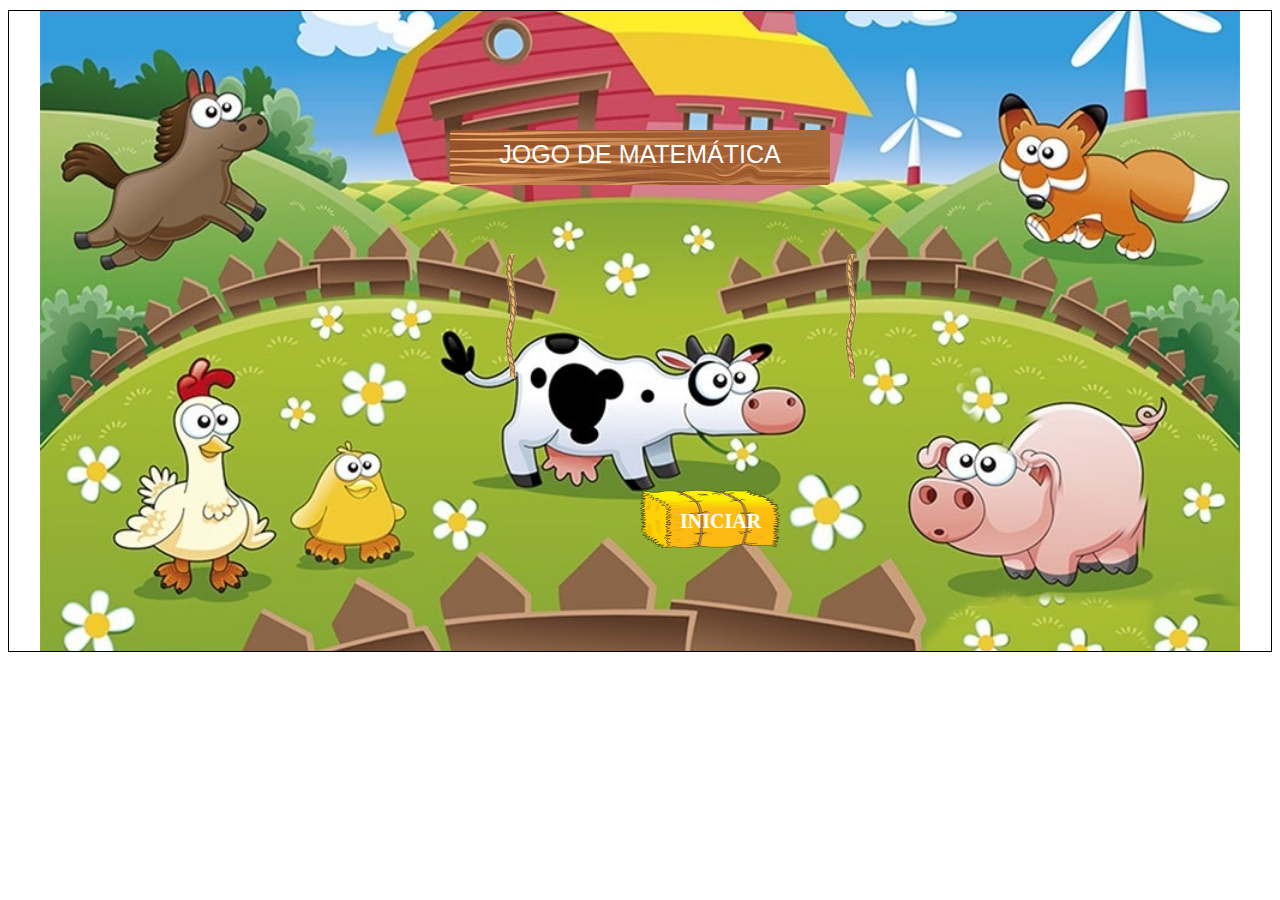
<file: Jogos/primeiro_ano/pagina_primeiro_ano.html>
<!DOCTYPE html>
<html>
<head>
	<title>Primeiro Ano</title>
	<meta charset="utf-8">
	<link rel="stylesheet" href="https://stackpath.bootstrapcdn.com/bootstrap/4.1.3/css/bootstrap.min.css" integrity=
	"sha384-MCw98/SFnGE8fJT3GXwEOngsV7Zt27NXFoaoApmYm81iuXoPkFOJwJ8ERdknLPMO" crossorigin="anonymous">

	<link rel="stylesheet" href="https://use.fontawesome.com/releases/v5.7.0/css/all.css" integrity="sha384-lZN37f5QGtY3VHgisS14W3ExzMWZxybE1SJSEsQp9S+oqd12jhcu+A56Ebc1zFSJ" crossorigin="anonymous">

	<link rel="stylesheet" type="text/css" href="../../Css/estilo.css">

	<script src="../../Js/script.js"></script>
</head>
<body>
	<div class="container">
		<div class="principal" style=" background-image: url(../../Resources/Images/fazenda.jpg);">
		<audio id="audio" autoplay="autoplay" loop="loop">
			<source src="../../Resources/Audios/Little-Bird.mp3" type="audio/mpeg">
			Your browser does not support the audio element.
		</audio>

		<h2 id="som" onclick="mute()"><i id="icon_mute" class="fas fa-volume-down"></i></h2>

		<!-- NOME DO JOGO-->
		<div id="corda1" class="corda" style="background-image: url(../../Resources/Images/cordas.png);" ></div>
		<div id="corda2" class="corda" style="background-image: url(../../Resources/Images/cordas.png);" ></div>
		<div class="placa" style="background-image: url(../../Resources/Images/placa.jpg);">
			<header>JOGO DE MATEMÁTICA</header>
		</div>
		<input id="btnIniciar" onclick="myfunction()" type="image" src="../../Resources/Images/fenos.png" data-toggle="modal" data-target="#exampleModal">
		<a id="botaoIniciar" href=""><b>INICIAR</b></a>
    	</div>
	</div>
<!-- JavaScript -->
	<script src="https://code.jquery.com/jquery-3.3.1.slim.min.js" integrity=
	"sha384-q8i/X+965DzO0rT7abK41JStQIAqVgRVzpbzo5smXKp4YfRvH+8abtTE1Pi6jizo" crossorigin="anonymous"></script>
	
	<script src="https://cdnjs.cloudflare.com/ajax/libs/popper.js/1.14.3/umd/popper.min.js" integrity=
	"sha384-ZMP7rVo3mIykV+2+9J3UJ46jBk0WLaUAdn689aCwoqbBJiSnjAK/l8WvCWPIPm49" crossorigin="anonymous"></script>
	
	<script src="https://stackpath.bootstrapcdn.com/bootstrap/4.1.3/js/bootstrap.min.js" integrity=
	"sha384-ChfqqxuZUCnJSK3+MXmPNIyE6ZbWh2IMqE241rYiqJxyMiZ6OW/JmZQ5stwEULTy" crossorigin="anonymous"></script>
</body>
</html>
</file>
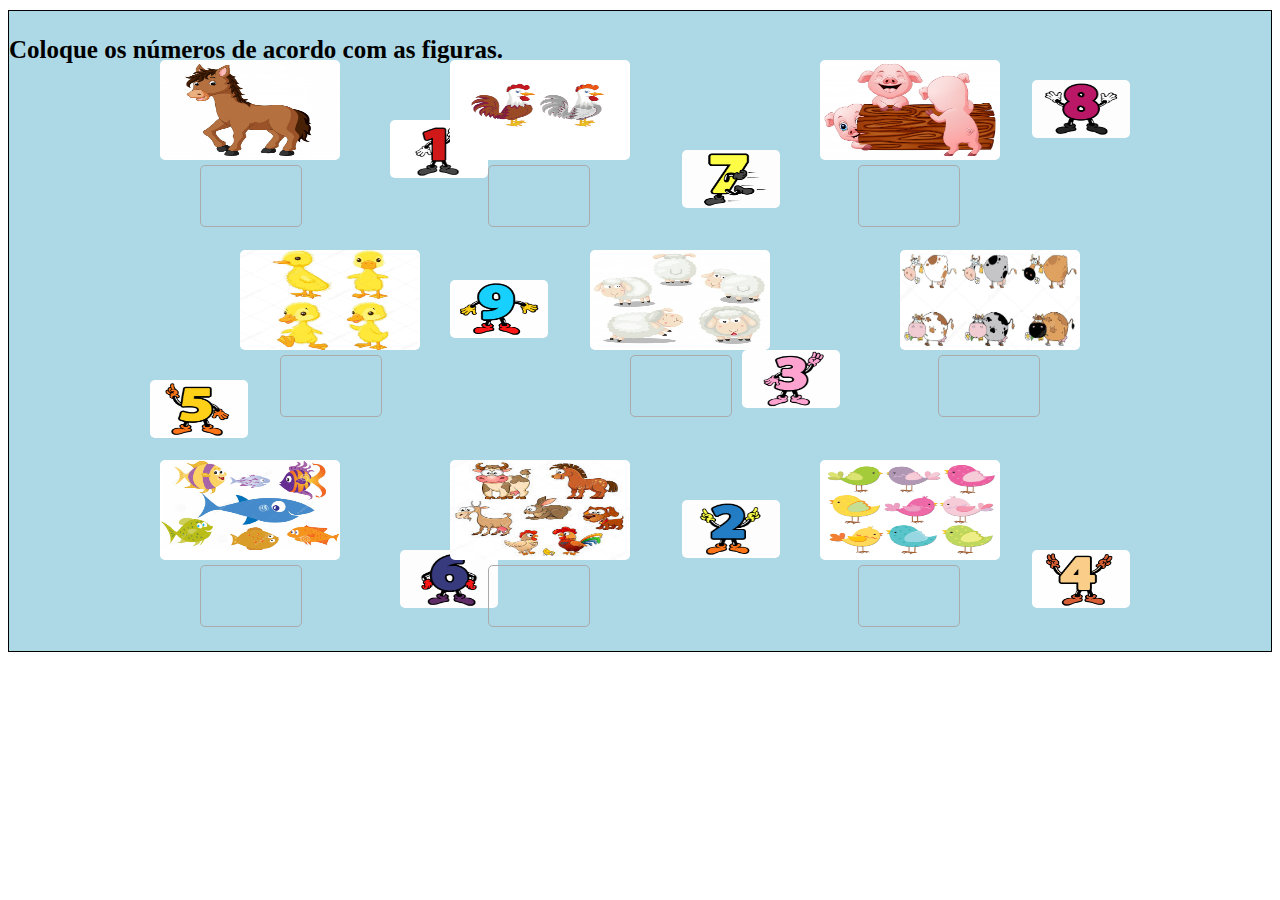
<file: Jogos/primeiro_ano/sequencia_numerica.html>
<!DOCTYPE html>
<html>
<head>
	<title>Sequência Numérica</title>
	<meta charset="utf-8">
	<link rel="stylesheet" href="https://stackpath.bootstrapcdn.com/bootstrap/4.1.3/css/bootstrap.min.css" integrity=
	"sha384-MCw98/SFnGE8fJT3GXwEOngsV7Zt27NXFoaoApmYm81iuXoPkFOJwJ8ERdknLPMO" crossorigin="anonymous">

	<link rel="stylesheet" href="https://use.fontawesome.com/releases/v5.7.0/css/all.css" integrity="sha384-lZN37f5QGtY3VHgisS14W3ExzMWZxybE1SJSEsQp9S+oqd12jhcu+A56Ebc1zFSJ" crossorigin="anonymous">

	<link rel="stylesheet" type="text/css" href="Css/estilo2.css">

	<script src="../../Js/script.js"></script>

	<meta name="viewport" content="width=device-width, initial-scale=1, shrink-to-fit=no">
	
</head>
<body>
	<div class="container">
		<div class="principalDois">
		<audio id="audio" autoplay="autoplay" loop="loop">
			<source src="../../Resources/Audios/Music-Box-Puzzles.mp3" type="audio/mpeg">
			Your browser does not support the audio element.
		</audio>

		<h2 id="som" onclick="mute()"><i id="icon_mute" class="fas fa-volume-down"></i></h2>

		<p><b> Coloque os números de acordo com as figuras.</b></p>

		<div id="divCavalo"><img class="img1" src="../../Resources/Images/cavalo.jpg"></div> 
		<div id="divUm" ondrop="drop(event)" ondragover="allowDrop(event)"><img class="img2" id="target1" 
			src="../../Resources/Images/um.jpg" ondragstart="dragStart(event)"></div>
		<div id="divVazia1" class="div" ondrop="drop(event)" ondragover="allowDrop(event)"></div>

		<div id="divGalinha"><img class="img1" src="../../Resources/Images/galinhas.jpg"></div> 
		<div id="divDois" ondrop="drop(event)" ondragover="allowDrop(event)"><img class="img2" id="target2" 
			src="../../Resources/Images/dois.png" ondragstart="dragStart(event)"></div>
		<div id="divVazia2" class="div" ondrop="drop(event)" ondragover="allowDrop(event)"></div>

		<div id="divPorco"><img class="img1" src="../../Resources/Images/porquinhos.jpg"></div> 
		<div id="divTres" ondrop="drop(event)" ondragover="allowDrop(event)"><img class="img2" id="target3" 
			src="../../Resources/Images/tres.png" ondragstart="dragStart(event)"></div>
		<div id="divVazia3" class="div" ondrop="drop(event)" ondragover="allowDrop(event)"></div>

		<div id="divPato"><img class="img1" src="../../Resources/Images/patinhos.jpg"></div> 
		<div id="divQuatro" ondrop="drop(event)" ondragover="allowDrop(event)"><img class="img2" id="target4" 
			src="../../Resources/Images/quatro.jpg" draggable="true" ondragstart="dragStart(event)"></div>
		<div id="divVazia4" class="div" ondrop="drop(event)" ondragover="allowDrop(event)"></div>

		<div id="divOvelha"><img class="img1" src="../../Resources/Images/ovelhinhas.jpg"></div> 
		<div id="divCinco" ondrop="drop(event)" ondragover="allowDrop(event)"><img class="img2" id="target5" 
			src="../../Resources/Images/cinco.jpg" draggable="true" ondragstart="dragStart(event)"></div>
		<div id="divVazia5" class="div" ondrop="drop(event)" ondragover="allowDrop(event)"></div>

		<div id="divVaca"><img class="img1" src="../../Resources/Images/vacas.jpg"></div> 
		<div id="divSeis" ondrop="drop(event)" ondragover="allowDrop(event)"><img class="img2" id="target6" 
			src="../../Resources/Images/seis.png" draggable="true" ondragstart="dragStart(event)"></div>
		<div id="divVazia6" class="div" ondrop="drop(event)" ondragover="allowDrop(event)"></div>

		<div id="divPeixe"><img class="img1" src="../../Resources/Images/peixes.jpg"></div> 
		<div id="divSete" ondrop="drop(event)" ondragover="allowDrop(event)"><img class="img2" id="target7" 
			src="../../Resources/Images/sete.jpg" draggable="true" ondragstart="dragStart(event)"></div>
		<div id="divVazia7" class="div" ondrop="drop(event)" ondragover="allowDrop(event)"></div>

		<div id="divAnimais"><img class="img1" src="../../Resources/Images/animais.jpg"></div> 
		<div id="divOito" ondrop="drop(event)" ondragover="allowDrop(event)"><img class="img2" id="target8" 
			src="../../Resources/Images/oito.png" draggable="true" ondragstart="dragStart(event)"></div>
		<div id="divVazia8" class="div" ondrop="drop(event)" ondragover="allowDrop(event)"></div>
		
		<div id="divPassaro"><img class="img1" src="../../Resources/Images/passarinhos.png"></div> 
		<div id="divNove" ondrop="drop(event)" ondragover="allowDrop(event)"><img class="img2" id="target9" 
			src="../../Resources/Images/nove.jpg" draggable="true" ondragstart="dragStart(event)"></div>
		<div id="divVazia9" class="div" ondrop="drop(event)" ondragover="allowDrop(event)"></div>
		</div>
	</div>
	<script type="text/javascript">
		function dragStart(event) {
		  event.dataTransfer.setData("text", event.target.id);
		}

		function allowDrop(event) {
				  event.preventDefault();
		}

		function drop(event) {
		  event.preventDefault();
		  var data = event.dataTransfer.getData("text");
		  event.target.appendChild(document.getElementById(data));
		}

	</script>
	<!--AUDIO-->
	<script>
    	$('document').ready(function(){
        	var audio = document.getElementById("audio"); 
        	audio.play();
    	});
	</script>

	<script type="text/javascript">
		audio = document.getElementById('audio');
		
		function mute(){

        	if( audio.muted ){
           		audio.muted = false;
           		$('#icon_mute').removeClass('fa-volume-mute');
           		$('#icon_mute').addClass('fa-volume-down');
        	}else{
            	audio.muted = true;
            	$('#icon_mute').removeClass('fa-volume-down');
           		$('#icon_mute').addClass('fa-volume-mute');
       		}
   		} 
	</script>

<!-- JavaScript -->
	<script src="https://code.jquery.com/jquery-3.3.1.slim.min.js" integrity=
	"sha384-q8i/X+965DzO0rT7abK41JStQIAqVgRVzpbzo5smXKp4YfRvH+8abtTE1Pi6jizo" crossorigin="anonymous"></script>
	
	<script src="https://cdnjs.cloudflare.com/ajax/libs/popper.js/1.14.3/umd/popper.min.js" integrity=
	"sha384-ZMP7rVo3mIykV+2+9J3UJ46jBk0WLaUAdn689aCwoqbBJiSnjAK/l8WvCWPIPm49" crossorigin="anonymous"></script>
	
	<script src="https://stackpath.bootstrapcdn.com/bootstrap/4.1.3/js/bootstrap.min.js" integrity=
	"sha384-ChfqqxuZUCnJSK3+MXmPNIyE6ZbWh2IMqE241rYiqJxyMiZ6OW/JmZQ5stwEULTy" crossorigin="anonymous"></script>
</body>
</html>
</file>
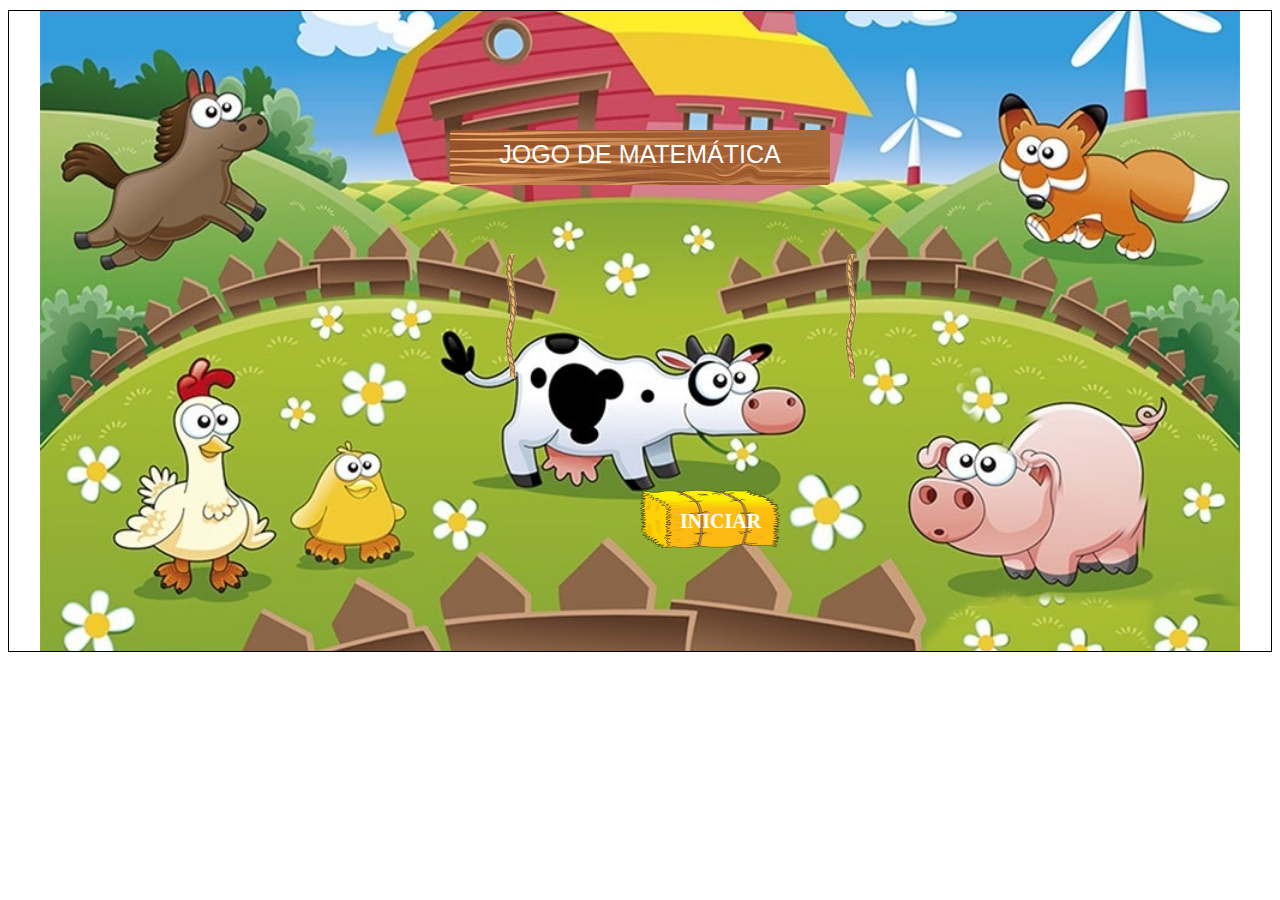
<file: Jogos/quarto_ano/pagina_quarto_ano.html>
<!DOCTYPE html>
<html>
<head>
	<title>Quarto Ano</title>
	<meta charset="utf-8">
	<link rel="stylesheet" href="https://stackpath.bootstrapcdn.com/bootstrap/4.1.3/css/bootstrap.min.css" integrity=
	"sha384-MCw98/SFnGE8fJT3GXwEOngsV7Zt27NXFoaoApmYm81iuXoPkFOJwJ8ERdknLPMO" crossorigin="anonymous">

	<link rel="stylesheet" href="https://use.fontawesome.com/releases/v5.7.0/css/all.css" integrity="sha384-lZN37f5QGtY3VHgisS14W3ExzMWZxybE1SJSEsQp9S+oqd12jhcu+A56Ebc1zFSJ" crossorigin="anonymous">

	<link rel="stylesheet" type="text/css" href="../../Css/estilo.css">

	<script src="../../Js/script.js"></script>
</head>
<body>
	<div class="container">
		<div class="principal" style=" background-image: url(../../Resources/Images/fazenda.jpg);">
		<audio id="audio" autoplay="autoplay" loop="loop">
			<source src="../../Resources/Audios/Little-Bird.mp3" type="audio/mpeg">
			Your browser does not support the audio element.
		</audio>
		
		<h2 id="som" onclick="mute()"><i id="icon_mute" class="fas fa-volume-down"></i></h2>

		<!-- NOME DO JOGO-->
		<div id="corda1" class="corda" style="background-image: url(../../Resources/Images/cordas.png);"></div>
		<div id="corda2" class="corda" style="background-image: url(../../Resources/Images/cordas.png);"></div>
		<div class="placa" style="background-image: url(../../Resources/Images/placa.jpg);">
			<header>JOGO DE MATEMÁTICA</header>
		</div>
		<input id="btnIniciar" type="image" src="../../Resources/Images/fenos.png" data-toggle="modal" data-target="#exampleModal">
		<a id="botaoIniciar" href=""><b>INICIAR</b></a>
		</div>
	</div>
<!-- JavaScript -->
	<script src="https://code.jquery.com/jquery-3.3.1.slim.min.js" integrity=
	"sha384-q8i/X+965DzO0rT7abK41JStQIAqVgRVzpbzo5smXKp4YfRvH+8abtTE1Pi6jizo" crossorigin="anonymous"></script>
	
	<script src="https://cdnjs.cloudflare.com/ajax/libs/popper.js/1.14.3/umd/popper.min.js" integrity=
	"sha384-ZMP7rVo3mIykV+2+9J3UJ46jBk0WLaUAdn689aCwoqbBJiSnjAK/l8WvCWPIPm49" crossorigin="anonymous"></script>
	
	<script src="https://stackpath.bootstrapcdn.com/bootstrap/4.1.3/js/bootstrap.min.js" integrity=
	"sha384-ChfqqxuZUCnJSK3+MXmPNIyE6ZbWh2IMqE241rYiqJxyMiZ6OW/JmZQ5stwEULTy" crossorigin="anonymous"></script>
</body>
</html>
</file>
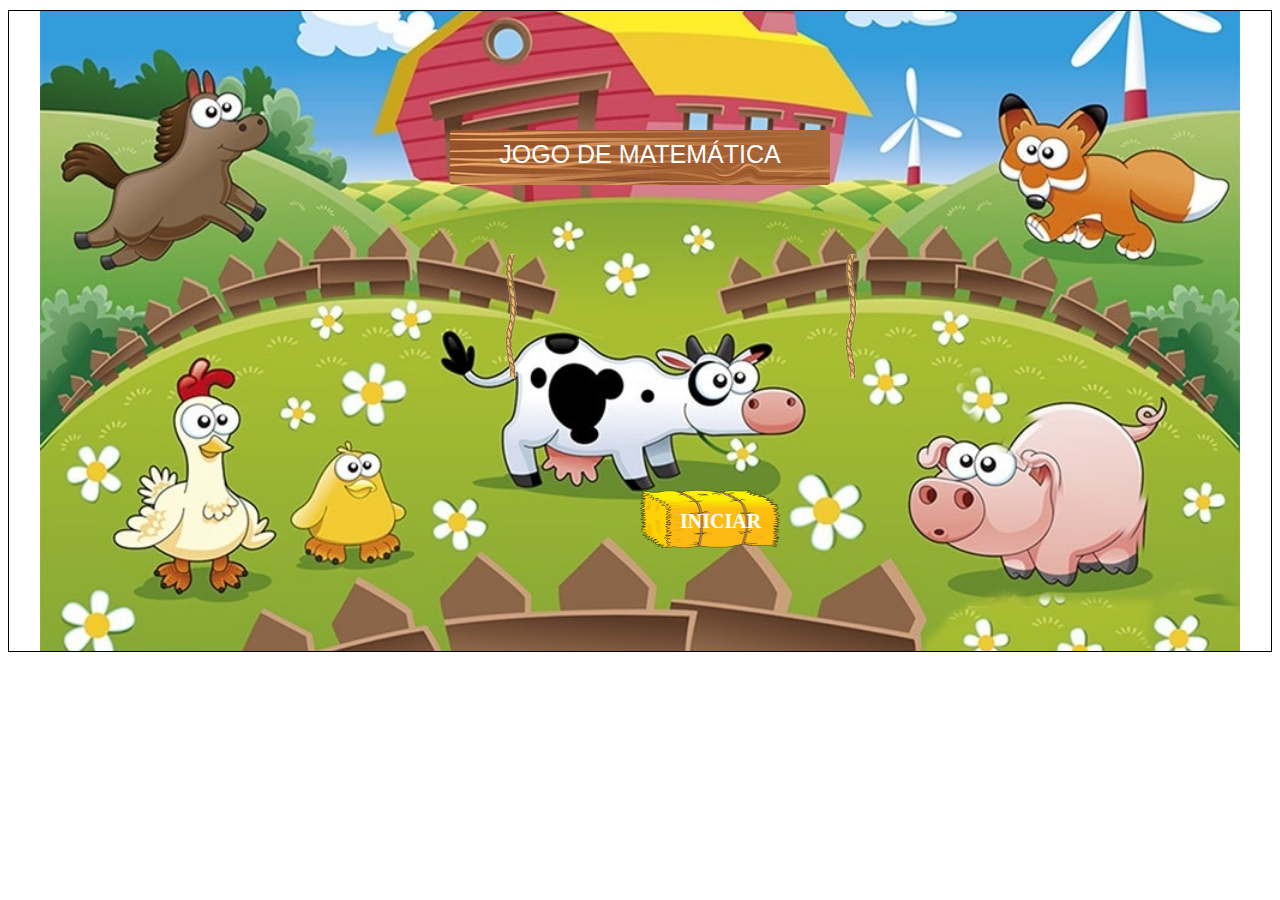
<file: Jogos/quinto_ano/pagina_quinto_ano.html>
<!DOCTYPE html>
<html>
<head>
	<title>Quinto Ano</title>
	<meta charset="utf-8">
	<link rel="stylesheet" href="https://stackpath.bootstrapcdn.com/bootstrap/4.1.3/css/bootstrap.min.css" integrity=
	"sha384-MCw98/SFnGE8fJT3GXwEOngsV7Zt27NXFoaoApmYm81iuXoPkFOJwJ8ERdknLPMO" crossorigin="anonymous">

	<link rel="stylesheet" href="https://use.fontawesome.com/releases/v5.7.0/css/all.css" integrity="sha384-lZN37f5QGtY3VHgisS14W3ExzMWZxybE1SJSEsQp9S+oqd12jhcu+A56Ebc1zFSJ" crossorigin="anonymous">

	<link rel="stylesheet" type="text/css" href="../../Css/estilo.css">

	<script src="../../Js/script.js"></script>
</head>
<body>
	<div class="container">
		<div class="principal" style=" background-image: url(../../Resources/Images/fazenda.jpg);">
		<audio id="audio" autoplay="autoplay" loop="loop">
			<source src="../../Resources/Audios/Little-Bird.mp3" type="audio/mpeg">
			Your browser does not support the audio element.
		</audio>
		
		<h2 id="som" onclick="mute()"><i id="icon_mute" class="fas fa-volume-down"></i></h2>

		<!-- NOME DO JOGO-->
		<div id="corda1" class="corda" style="background-image: url(../../Resources/Images/cordas.png);"></div>
		<div id="corda2" class="corda" style="background-image: url(../../Resources/Images/cordas.png);"></div>
		<div class="placa" style="background-image: url(../../Resources/Images/placa.jpg);">
			<header>JOGO DE MATEMÁTICA</header>
		</div>
		<input id="btnIniciar" type="image" src="../../Resources/Images/fenos.png" data-toggle="modal" data-target="#exampleModal">
		<a id="botaoIniciar" href=""><b>INICIAR</b></a>
		</div>
	</div>
<!-- JavaScript -->
	<script src="https://code.jquery.com/jquery-3.3.1.slim.min.js" integrity=
	"sha384-q8i/X+965DzO0rT7abK41JStQIAqVgRVzpbzo5smXKp4YfRvH+8abtTE1Pi6jizo" crossorigin="anonymous"></script>
	
	<script src="https://cdnjs.cloudflare.com/ajax/libs/popper.js/1.14.3/umd/popper.min.js" integrity=
	"sha384-ZMP7rVo3mIykV+2+9J3UJ46jBk0WLaUAdn689aCwoqbBJiSnjAK/l8WvCWPIPm49" crossorigin="anonymous"></script>
	
	<script src="https://stackpath.bootstrapcdn.com/bootstrap/4.1.3/js/bootstrap.min.js" integrity=
	"sha384-ChfqqxuZUCnJSK3+MXmPNIyE6ZbWh2IMqE241rYiqJxyMiZ6OW/JmZQ5stwEULTy" crossorigin="anonymous"></script>
</body>
</html>
</file>
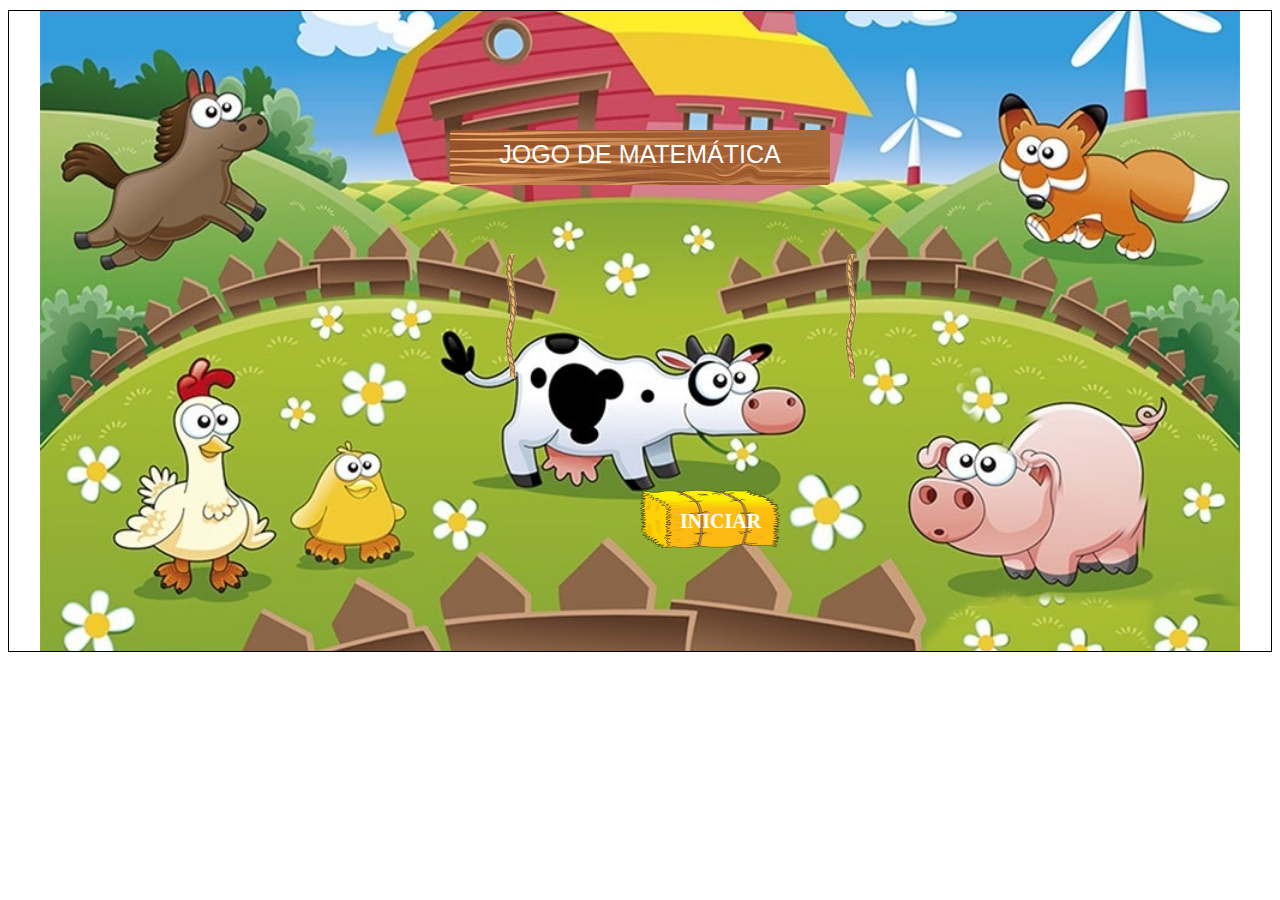
<file: Jogos/segundo_ano/pagina_segundo_ano.html>
<!DOCTYPE html>
<html>
<head>
	<title>Segundo ano</title>
	<meta charset="utf-8">
	<link rel="stylesheet" href="https://stackpath.bootstrapcdn.com/bootstrap/4.1.3/css/bootstrap.min.css" integrity=
	"sha384-MCw98/SFnGE8fJT3GXwEOngsV7Zt27NXFoaoApmYm81iuXoPkFOJwJ8ERdknLPMO" crossorigin="anonymous">

	<link rel="stylesheet" href="https://use.fontawesome.com/releases/v5.7.0/css/all.css" integrity="sha384-lZN37f5QGtY3VHgisS14W3ExzMWZxybE1SJSEsQp9S+oqd12jhcu+A56Ebc1zFSJ" crossorigin="anonymous">

	<link rel="stylesheet" type="text/css" href="../../Css/estilo.css">

	<script src="../../Js/script.js"></script>
</head>
<body>
	<div class="container">
		<div class="principal" style=" background-image: url(../../Resources/Images/fazenda.jpg);">
		<audio id="audio" autoplay="autoplay" loop="loop">
			<source src="../../Resources/Audios/Little-Bird.mp3" type="audio/mpeg">
			Your browser does not support the audio element.
		</audio>
		
		<h2 id="som" onclick="mute()"><i id="icon_mute" class="fas fa-volume-down"></i></h2>

		<!-- NOME DO JOGO-->
		<div id="corda1" class="corda" style="background-image: url(../../Resources/Images/cordas.png);" ></div>
		<div id="corda2" class="corda" style="background-image: url(../../Resources/Images/cordas.png);" ></div>
		<div class="placa" style="background-image: url(../../Resources/Images/placa.jpg);">
			<header>JOGO DE MATEMÁTICA</header>
		</div>
		<input id="btnIniciar" type="image" src="../../Resources/Images/fenos.png" data-toggle="modal" data-target="#exampleModal">
		<a id="botaoIniciar" href=""><b>INICIAR</b></a>
		</div>
	</div>
<!-- JavaScript -->
	<script src="https://code.jquery.com/jquery-3.3.1.slim.min.js" integrity=
	"sha384-q8i/X+965DzO0rT7abK41JStQIAqVgRVzpbzo5smXKp4YfRvH+8abtTE1Pi6jizo" crossorigin="anonymous"></script>
	
	<script src="https://cdnjs.cloudflare.com/ajax/libs/popper.js/1.14.3/umd/popper.min.js" integrity=
	"sha384-ZMP7rVo3mIykV+2+9J3UJ46jBk0WLaUAdn689aCwoqbBJiSnjAK/l8WvCWPIPm49" crossorigin="anonymous"></script>
	
	<script src="https://stackpath.bootstrapcdn.com/bootstrap/4.1.3/js/bootstrap.min.js" integrity=
	"sha384-ChfqqxuZUCnJSK3+MXmPNIyE6ZbWh2IMqE241rYiqJxyMiZ6OW/JmZQ5stwEULTy" crossorigin="anonymous"></script>
</body>
</html>
</file>
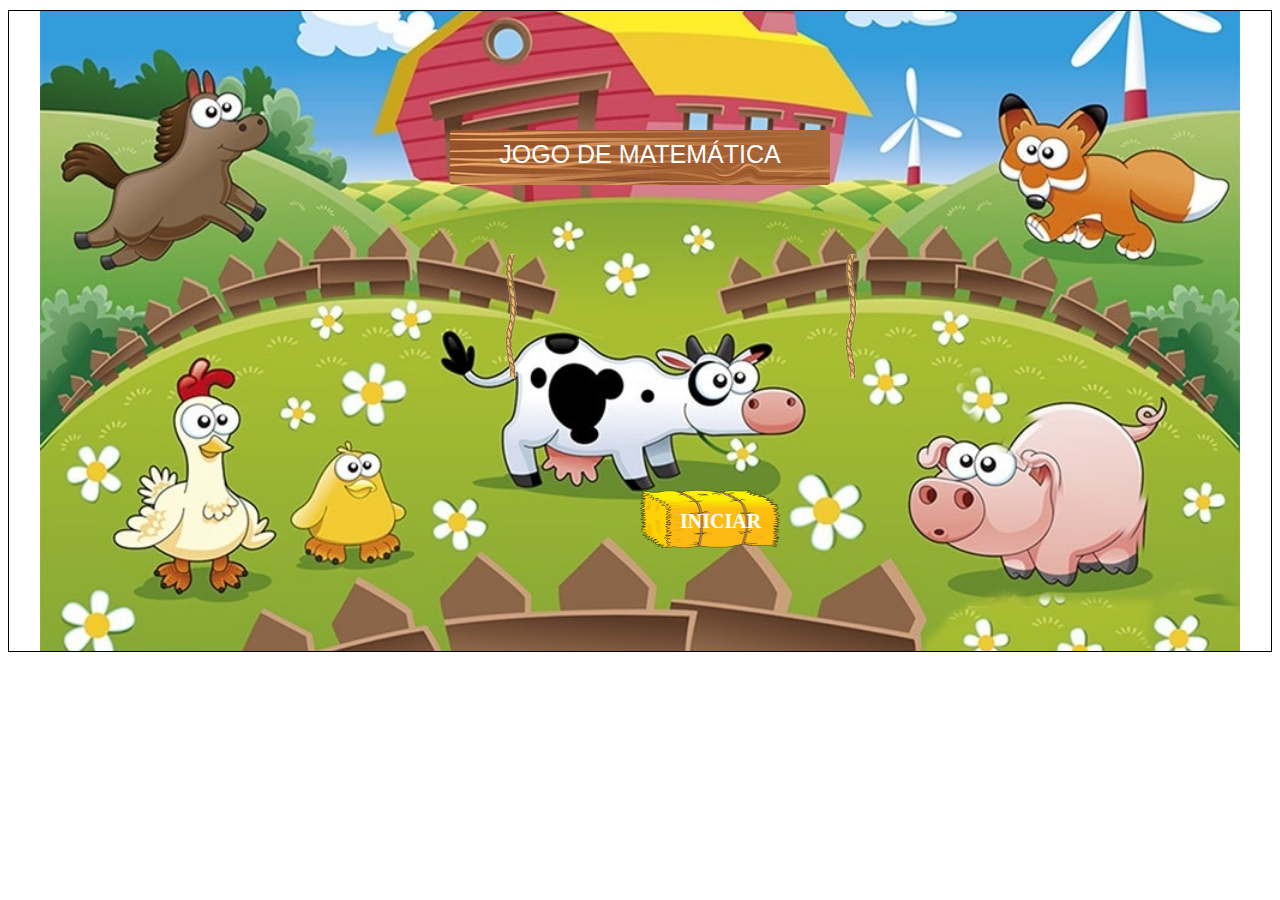
<file: Jogos/terceiro_ano/pagina_terceiro_ano.html>
<!DOCTYPE html>
<html>
<head>
	<title>Terceiro Ano</title>
	<meta charset="utf-8">
	<link rel="stylesheet" href="https://stackpath.bootstrapcdn.com/bootstrap/4.1.3/css/bootstrap.min.css" integrity=
	"sha384-MCw98/SFnGE8fJT3GXwEOngsV7Zt27NXFoaoApmYm81iuXoPkFOJwJ8ERdknLPMO" crossorigin="anonymous">

	<link rel="stylesheet" href="https://use.fontawesome.com/releases/v5.7.0/css/all.css" integrity="sha384-lZN37f5QGtY3VHgisS14W3ExzMWZxybE1SJSEsQp9S+oqd12jhcu+A56Ebc1zFSJ" crossorigin="anonymous">

	<link rel="stylesheet" type="text/css" href="../../Css/estilo.css">

	<script src="../../Js/script.js"></script>
</head>
<body>
	<div class="container">
		<div class="principal" style=" background-image: url(../../Resources/Images/fazenda.jpg);">
		<audio id="audio" autoplay="autoplay" loop="loop">
			<source src="../../Resources/Audios/Little-Bird.mp3" type="audio/mpeg">
			Your browser does not support the audio element.
		</audio>
		
		<h2 id="som" onclick="mute()"><i id="icon_mute" class="fas fa-volume-down"></i></h2>

		<!-- NOME DO JOGO-->
		<div id="corda1" class="corda" style="background-image: url(../../Resources/Images/cordas.png);"></div>
		<div id="corda2" class="corda" style="background-image: url(../../Resources/Images/cordas.png);"></div>
		<div class="placa" style="background-image: url(../../Resources/Images/placa.jpg);">
			<header>JOGO DE MATEMÁTICA</header>
		</div>
		<input id="btnIniciar" type="image" src="../../Resources/Images/fenos.png" data-toggle="modal" data-target="#exampleModal">
		<a id="botaoIniciar" href=""><b>INICIAR</b></a>
		</div>
	</div>
<!-- JavaScript -->
	<script src="https://code.jquery.com/jquery-3.3.1.slim.min.js" integrity=
	"sha384-q8i/X+965DzO0rT7abK41JStQIAqVgRVzpbzo5smXKp4YfRvH+8abtTE1Pi6jizo" crossorigin="anonymous"></script>
	
	<script src="https://cdnjs.cloudflare.com/ajax/libs/popper.js/1.14.3/umd/popper.min.js" integrity=
	"sha384-ZMP7rVo3mIykV+2+9J3UJ46jBk0WLaUAdn689aCwoqbBJiSnjAK/l8WvCWPIPm49" crossorigin="anonymous"></script>
	
	<script src="https://stackpath.bootstrapcdn.com/bootstrap/4.1.3/js/bootstrap.min.js" integrity=
	"sha384-ChfqqxuZUCnJSK3+MXmPNIyE6ZbWh2IMqE241rYiqJxyMiZ6OW/JmZQ5stwEULTy" crossorigin="anonymous"></script>
</body>
</html>
</file>
<file: Css/estilo.css>
/**FORMATAÇÃO CSS PARA A PAGINA INICIAL DO JOGO**/
div .principal{
	height: 640px; 
	margin-top: 10px;
	border: 1px solid; 
	background-image: url(RESOURCES/IMAGES/fazenda.jpg); 
	background-size: 1200px; 
	background-repeat: no-repeat; 
	background-position: center;
}
div #corda1{ 
	left: 480px; 
	bottom: 408px; 
}
div #corda2{
	left: 820px;
	bottom: 408px; 
}
div .corda{
	width: 60px; 
	height: 250px; 
	background-image: url(cordas.png); 
	background-size: 62px; 
	background-repeat: no-repeat;
	position: absolute;
	/*transition: transform 2s;*/
	animation-name: corda;
  	animation-duration: 4.5s;
  	animation-delay: 1s;
  	animation-iteration-count: 1;
  	animation-direction: alternate;
  	animation-timing-function: linear;
}
div .placa{
	text-align: center; 
	height: 55px; 
	top: 130px; 
	left: 450px; 
	right: 450px; 
	background-image: url(placa.jpg); 
	border-radius: 3px; 
	position: absolute; 
	/*transition: transform 2s;*/
	animation-name: teste;
  	animation-duration: 4.5s;
  	animation-delay: 1s;
  	animation-iteration-count: 1;
  	animation-direction: alternate;
  	animation-timing-function: linear;
}
header{
	font-family: Arial, sans-serif; 
	font-size: 25px; 
	color: white; 
	padding-top: 10px;
}
#botao1{
	width: 100px; 
	height: 58px; 
	position: absolute; 
	top: 280px; 
	left: 300px;
}
.mouse:hover{
	transform: scale(1.2);
	cursor: pointer;
}
#botao2{
	width: 100px; 
	height: 58px; 
	position: absolute; 
	top: 420px; 
	left: 430px;
}
#botao3{
	width: 100px; 
	height: 58px; 
	position: absolute; 
	top: 490px; 
	left: 660px;
}
#botao4{
	width: 100px; 
	height: 58px; 
	position: absolute; 
	top: 420px; 
	left: 850px;
}
#botao5{
	width: 100px; 
	height: 58px; 
	position: absolute; 
	top: 280px; 
	left: 850px;
}
#ano1{
	position: absolute; 
	color: white; 
	left: 330px; 
	top: 300px;
	text-decoration: none;
}
#ano2{
	position: absolute; 
	color: white; 
	left: 460px; 
	top: 440px;
	text-decoration: none;
}
#ano3{
	position: absolute; 
	color: white; 
	left: 690px; 
	top: 510px;
	text-decoration: none;
}
#ano4{
	position: absolute; 
	color: white; 
	left: 880px; 
	top: 440px;
	text-decoration: none;
}
#ano5{
	position: absolute; 
	color: white; 
	left: 880px; 
	top: 300px;
	text-decoration: none;
}
@keyframes teste {
	0%   {transform: translate(0px, 0px) rotate(0deg)}
  	5%  {transform: translate(-20px, -5px) rotate(0deg)}
  	10%  {transform: translate(-40px, -10px) rotate(0deg)}
  	15% {transform: translate(-60px, -15px) rotate(0deg)}
  	20% {transform: translate(-80px, -20px) rotate(0deg)}
  	25% {transform: translate(-100px, -25px) rotate(0deg)}

  	30% {transform: translate(-80px, -20px) rotate(0deg)}
  	35% {transform: translate(-60px, -15px) rotate(0deg)}
  	40%  {transform: translate(-40px, -10px) rotate(0deg)}
  	45%  {transform: translate(-20px, -5px) rotate(0deg)}
  	50%   {transform: translate(0px, 0px) rotate(0deg)}


  	55%  {transform: translate(20px, -5px) rotate(0deg)}
  	60%  {transform: translate(40px, -10px) rotate(0deg)}
  	65% {transform: translate(60px, -15px) rotate(0deg)}
  	70% {transform: translate(80px, -20px) rotate(0deg)}
  	75% {transform: translate(100px, -25px) rotate(0deg)}

  	80% {transform: translate(80px, -20px) rotate(0deg)}
  	85% {transform: translate(60px, -15px) rotate(0deg)}
  	90%  {transform: translate(40px, -10px) rotate(0deg)}
  	95%  {transform: translate(20px, -5px) rotate(0deg)}
  	100%   {transform: translate(0px, 0px) rotate(0deg)}
}
@keyframes corda {
	0%   {transform: skewX(0deg) translate(0px, 0px)}
	5%   {transform: skewX(-5deg) translate(-10px, 0px)}
	10%   {transform: skewX(-10deg) translate(-20px, 0px)}
	15%   {transform: skewX(-15deg) translate(-30px, 0px)}
	20%   {transform: skewX(-20deg) translate(-40px, 0px)}
	25%   {transform: skewX(-25deg) translate(-50px, 0px)}

	30% {transform: skewX(-20deg) translate(-40px, 0px)}
	35% {transform: skewX(-15deg) translate(-30px, 0px)}
	40% {transform: skewX(-10deg) translate(-20px, 0px)}
	45% {transform: skewX(-5deg) translate(-10px, 0px)}
	50% {transform: skewX(0deg) translate(0px, 0px)}

	55% {transform: skewX(5deg) translate(10px, 0px)}
	60% {transform: skewX(10deg) translate(20px, 0px)}
	65% {transform: skewX(15deg) translate(30px, 0px)}
	70% {transform: skewX(20deg) translate(40px, 0px)}
	75% {transform: skewX(25deg) translate(50px, 0px)}

	80% {transform: skewX(20deg) translate(40px, 0px)}
	85% {transform: skewX(15deg) translate(30px, 0px)}
	90% {transform: skewX(10deg) translate(20px, 0px)}
	95% {transform: skewX(5deg) translate(10px, 0px)}
	100% {transform: skewX(0deg) translate(0px, 0px)}
  }

header{
	font-family: Arial, sans-serif; 
	font-size: 25px; 
	color: white; 
	padding-top: 10px;
}
#btnIniciar{
	width: 140px; 
	height: 58px; 
	position: absolute; 
	top: 490px; 
	left: 640px;
}
#botaoIniciar{
	position: absolute; 
	color: white; 
	left: 680px; 
	top: 510px; 
	font-size: 20px;
	text-decoration: none;
}
#audio {
	position: absolute;
	right: 10px;
	top: 10px;
}

#som {
	position: absolute;
	right: 150px;
	top: 20px;
	transition-duration: 1s;
}

#som:hover {
	transform: scale(1.2);
	cursor: pointer;
}
</file>
<file: Jogos/primeiro_ano/Css/estilo2.css>
/**FORMATAÇÃO CSS PARA SEQUENCIA NUMERICA**/
.div{
	width: 100px;
	height: 60px;
	border: 1px solid #aaa;
	border-radius: 5px;
}
.principalDois{
	margin-top: 10px; 
	height: 640px; 
	border: 1px solid; 
	background-color: lightblue; 
	background-size: 1200px;
}
p{
	font-size: 25px;
}
#divCavalo{
	position: absolute; 
	left: 160px; 
	top: 60px;
}
#divUm{
	position: absolute; 
	left: 390px; 
	top: 120px;
}
.img1{
	width: 180px; 
	height: 100px;
	border-radius: 5px;
}
.img2{
	width: 98px;
	height: 58px;
	border-radius: 5px;
}
#divVazia1{
	position: absolute; 
	left: 200px; 
	top: 165px;
}
#divGalinha{
	position: absolute; 
	right: 650px; 
	top: 60px;
}
#divDois{
	position: absolute; 
	right: 500px; 
	top: 500px;
}
#divVazia2{
	position: absolute; 
	right: 690px; 
	top: 165px;
}
#divPorco{
	position: absolute; 
	right: 280px; 
	top: 60px
}
#divTres{
	position: absolute; 
	right: 440px; 
	top: 350px;
}
#divVazia3{
	position: absolute; 
	right: 320px; 
	top: 165px; 
}
#divPato{
	position: absolute; 
	left: 240px; 
	top: 250px;
}
#divQuatro{
	position: absolute; 
	right: 150px; 
	top: 550px;
}
#divVazia4{
	position: absolute; 
	left: 280px; 
	top: 355px;
}
#divOvelha{
	position: absolute; 
	left: 590px; 
	top: 250px;
}
#divCinco{
	position: absolute; 
	left: 150px; 
	top: 380px;
}
#divVazia5{
	position: absolute;
	left: 630px; 
	top: 355px;
}
#divVaca{
	position: absolute; 
	right: 200px; 
	top: 250px;
}
#divSeis{
	position: absolute; 
	left: 400px; 
	top: 550px;
}
#divVazia6{
	position: absolute; 
	right: 240px; 
	top: 355px; 
}
#divPeixe{
	position: absolute; 
	left: 160px; 
	top: 460px;
}
#divSete{
	position: absolute;
	right: 500px; 
	top: 150px;
}
#divVazia7{
	position: absolute; 
	left: 200px; 
	top: 565px;
}
#divAnimais{
	position: absolute; 
	right: 650px; 
	top: 460px;
}
#divOito{
	position: absolute; 
	right: 150px; 
	top: 80px;
}
#divVazia8{
	position: absolute; 
	right: 690px; 
	top: 565px;
}
#divPassaro{
	position: absolute; 
	right: 280px; 
	top: 460px;
}
#divNove{
	position: absolute; 
	left: 450px; 
	top: 280px;
}
#divVazia9{
	position: absolute; 
	right: 320px; 
	top: 565px;
}
#audio {
	position: absolute;
	right: 10px;
	top: 10px;
}
#som {
	position: absolute;
	right: 150px;
	top: 20px;
	transition-duration: 1s;
}
#som:hover {
	transform: scale(1.2);
	cursor: pointer;
}
</file>
